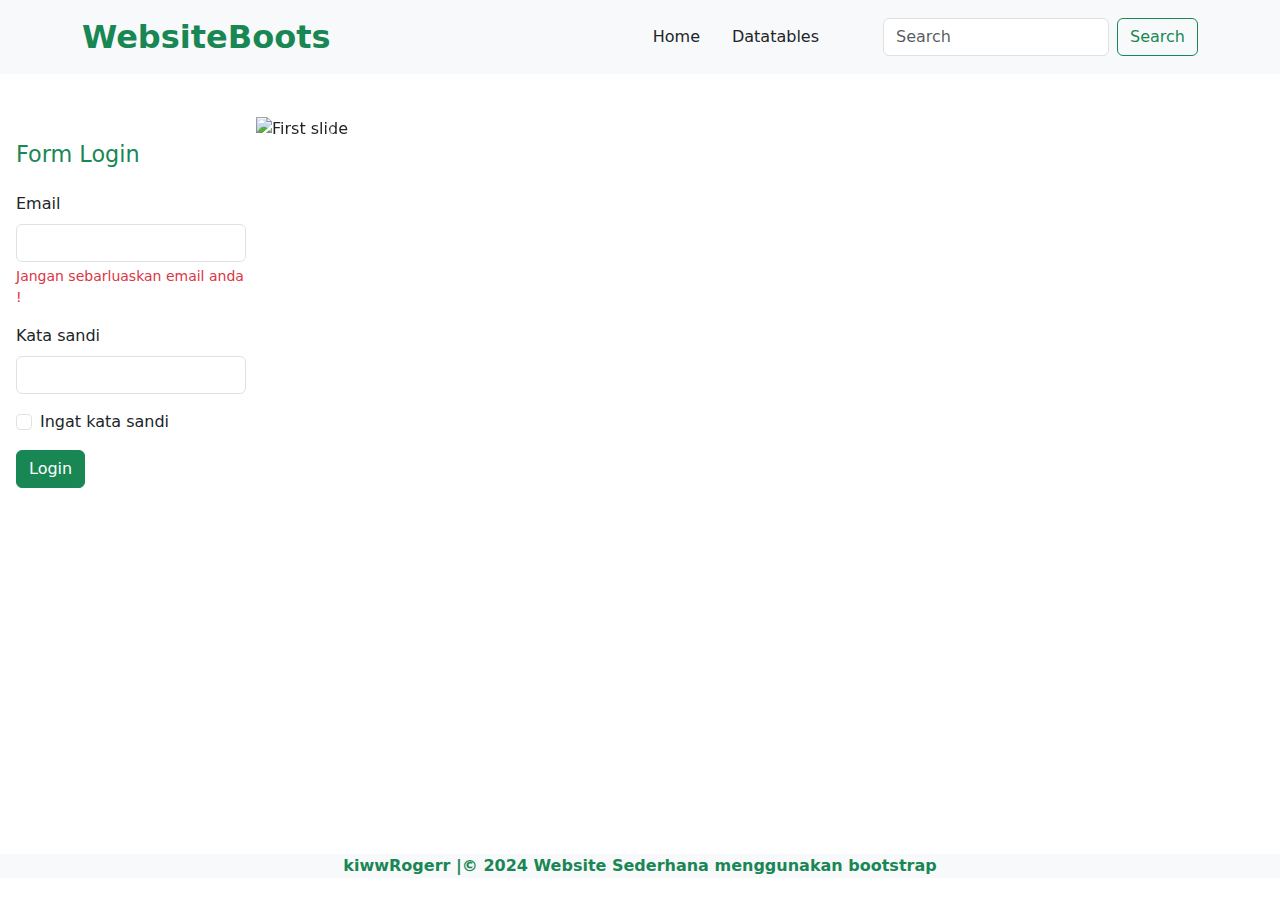
<file: Tugas6JS/index.html>
<!DOCTYPE html>
<html lang="en">
<head>
  <meta charset="UTF-8">
  <meta name="viewport" content="width=device-width, initial-scale=1.0">
  <title>Website Layout with Frameset</title>
</head>
<frameset rows="13%, *, 6%" frameborder="no" noresize="yes">
  <frame src="header.html">
  <frameset cols="20%, *">
    <frame src="left.html" noresize="yes" scrolling="no">
    <frame src="main.html" name="main" noresize="yes">
  </frameset>
  <frame src="footer.html" noresize="yes" scrolling="no">
</frameset>
</html>
</file>
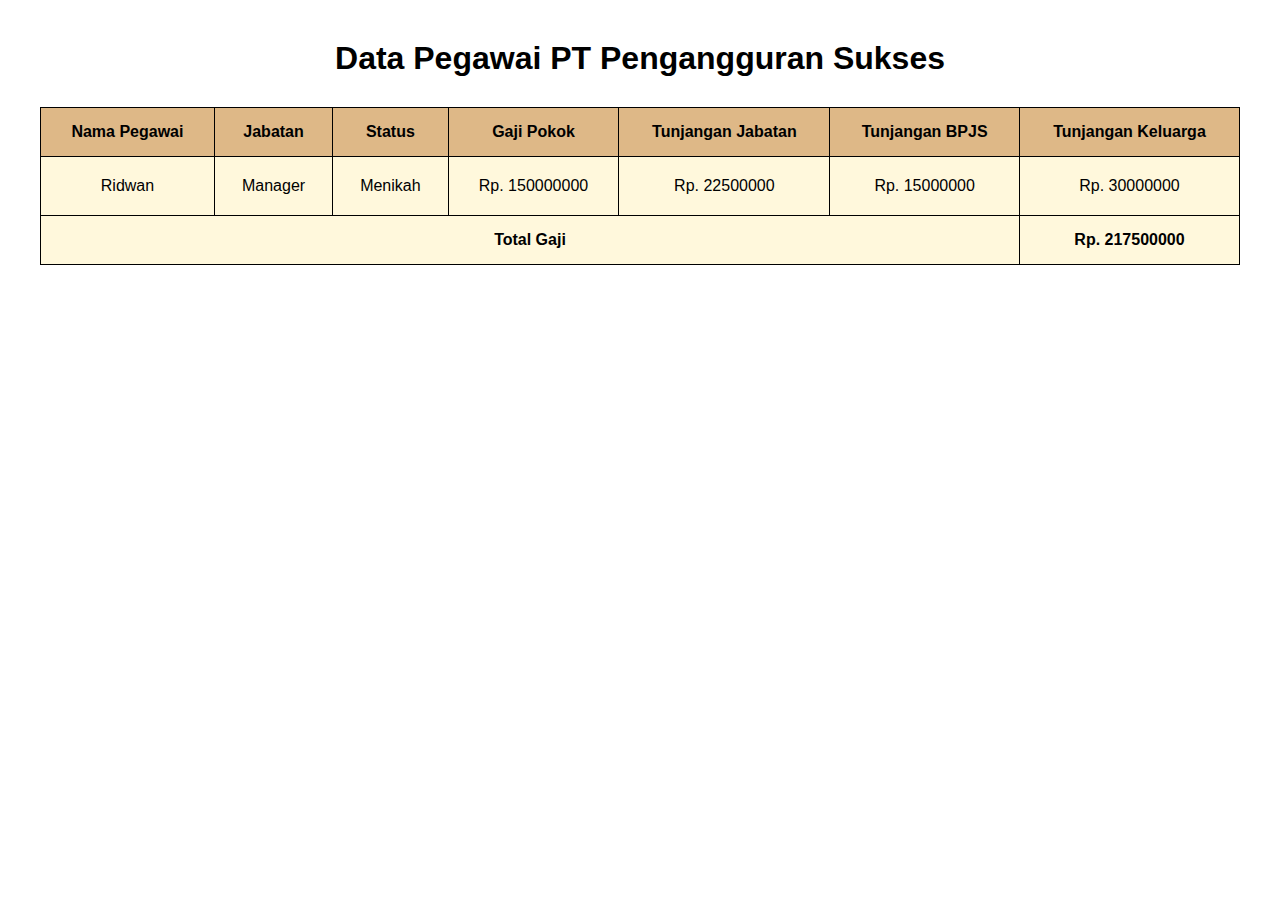
<file: tabelPegawai.html>
<!DOCTYPE html>
<html lang="en">
<head>
    <meta charset="UTF-8">
    <meta name="viewport" content="width=device-width, initial-scale=1.0">
    <title>PT Pengangguran Sukses</title>
    <link rel="stylesheet" href="style.css">
</head>
<body>

    <!-- Judul Tabel -->
    <h1>Data Pegawai PT Pengangguran Sukses</h1>


    <!-- JavaScript -->
    <script>
        var pegawai = "Ridwan";
        var jabatan = "Manager";
        var status = "Menikah";
        var gajiPokok;
        
      
        
        // gajiPokok Menggunakan if 
        if(jabatan = "Manager")gajiPokok = 150000000;
        else if(jabatan = "Asisten Manager")gajiPokok = 10000000;
        else if (jabatan = "staff")gajiPokok = 5000000;
        else (gajiPokok = 0);
      
        // tunjanganKeluarga menggunakan ternary
        let tunjanganKeluarga = (status == "Menikah") ? gajiPokok * 0.2 : gajiPokok * o;
      
        let tunjanganJabatan = gajiPokok * 0.15;
        let bpjs = gajiPokok * 0.1;
        let totalGaji = gajiPokok + tunjanganKeluarga + tunjanganJabatan + bpjs;
      
       
      
        document.write(`<table><thead><tr><th>Nama Pegawai</th><th>Jabatan</th><th>Status</th><th>Gaji Pokok</th><th>Tunjangan Jabatan</th><th>Tunjangan BPJS</th><th>Tunjangan Keluarga</th></tr></thead>
                               <tbody><tr><td>${pegawai}</td><td>${jabatan}</td><td>${status}</td><td>Rp. ${gajiPokok}</td><td>Rp. ${tunjanganJabatan}</td><td>Rp. ${bpjs}</td><td>Rp. ${tunjanganKeluarga}</td></tr></tbody>
                               <tfoot><tr><td colspan="6">Total Gaji</td><td>Rp. ${totalGaji}</td></tr></tfoot></table>`);
      </script>
</body>
</html>
</file>
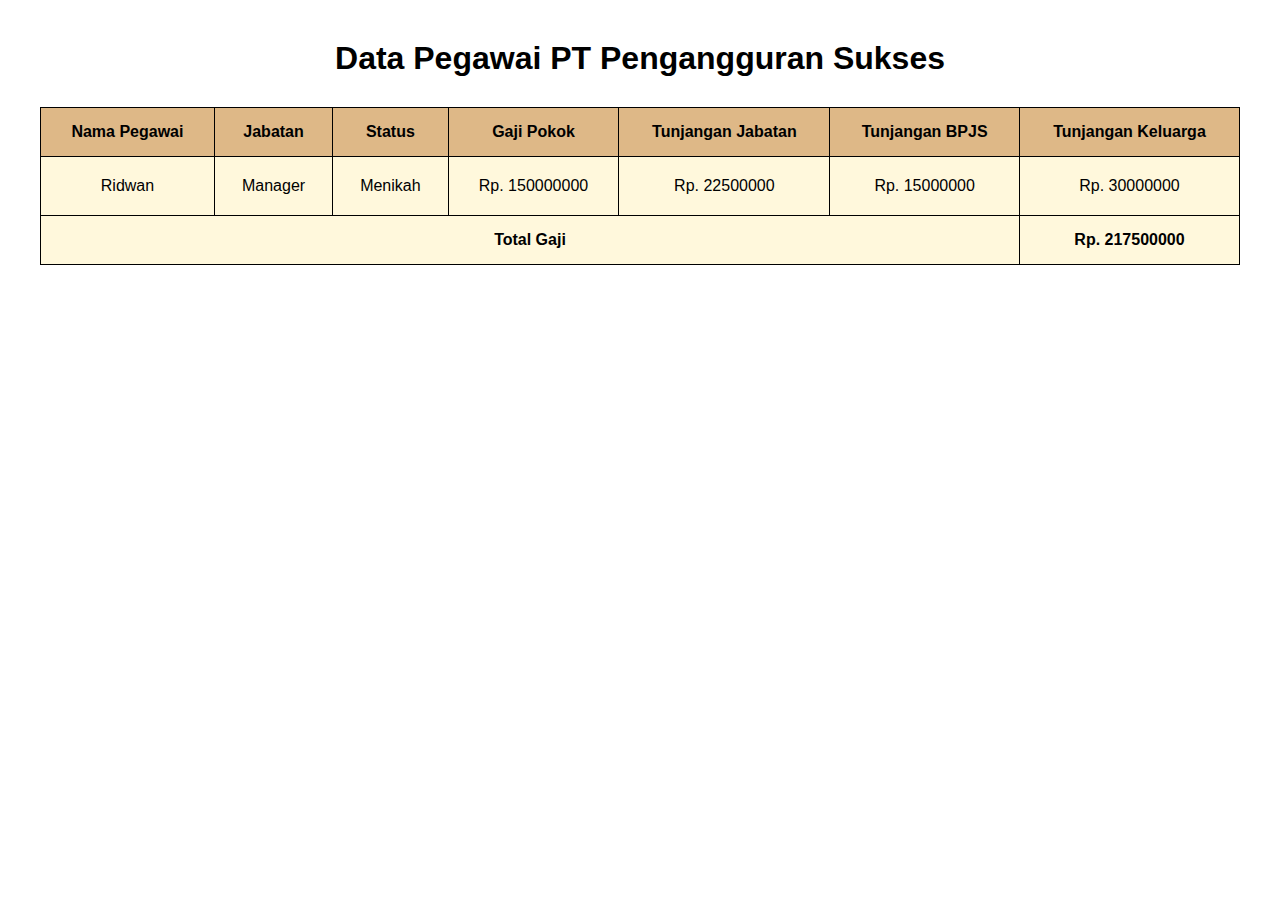
<file: tugas1JS.html>
<!DOCTYPE html>
<html lang="en">
<head>
    <meta charset="UTF-8">
    <meta name="viewport" content="width=device-width, initial-scale=1.0">
    <title>PT Pengangguran Sukses</title>
    <link rel="stylesheet" href="./css/style.css">
</head>
<body>

    <!-- Judul Tabel -->
    <h1>Data Pegawai PT Pengangguran Sukses</h1>


    <!-- JavaScript -->
    <script>
        var pegawai = "Ridwan";
        var jabatan = "Manager";
        var status = "Menikah";
        var gajiPokok;
        
      
        
        // gajiPokok Menggunakan if 
        if(jabatan = "Manager")gajiPokok = 150000000;
        else if(jabatan = "Asisten Manager")gajiPokok = 10000000;
        else if (jabatan = "staff")gajiPokok = 5000000;
        else (gajiPokok = 0);
      
        // tunjanganKeluarga menggunakan ternary
        let tunjanganKeluarga = (status == "Menikah") ? gajiPokok * 0.2 : gajiPokok * o;
      
        let tunjanganJabatan = gajiPokok * 0.15;
        let bpjs = gajiPokok * 0.1;
        let totalGaji = gajiPokok + tunjanganKeluarga + tunjanganJabatan + bpjs;
      
       
      
        document.write(`<table><thead><tr><th>Nama Pegawai</th><th>Jabatan</th><th>Status</th><th>Gaji Pokok</th><th>Tunjangan Jabatan</th><th>Tunjangan BPJS</th><th>Tunjangan Keluarga</th></tr></thead>
                               <tbody><tr><td>${pegawai}</td><td>${jabatan}</td><td>${status}</td><td>Rp. ${gajiPokok}</td><td>Rp. ${tunjanganJabatan}</td><td>Rp. ${bpjs}</td><td>Rp. ${tunjanganKeluarga}</td></tr></tbody>
                               <tfoot><tr><td colspan="6">Total Gaji</td><td>Rp. ${totalGaji}</td></tr></tfoot></table>`);
      </script>
</body>
</html>
</file>
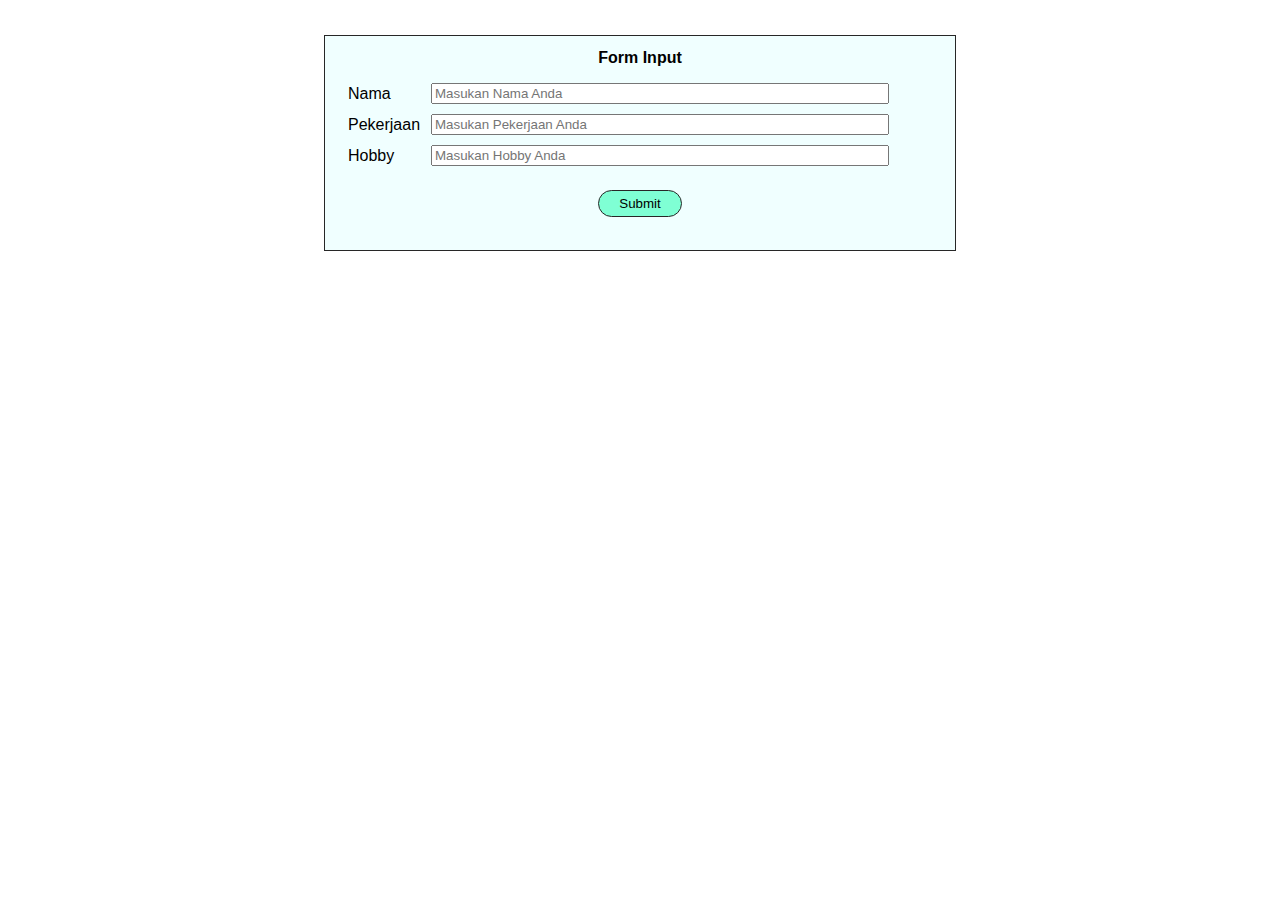
<file: tugas3JS.html>
<!DOCTYPE html>
<html lang="en">
<head>
    <meta charset="UTF-8">
    <meta name="viewport" content="width=device-width, initial-scale=1.0">
    <title>JS Eksternal</title>
</head>
<body style="font-family: Verdana, Geneva, Tahoma, sans-serif;">
    <form action="" id="frm">
        <table style="width:50%; background-color: azure; border: 1px solid #272727; margin: 35px auto; padding:10px 20px;">
            <tr>
                <th colspan="2">Form Input</th>
            </tr>
            <tr><tr><tr></tr></tr></tr><tr><tr></tr></tr><tr></tr>
            <tr>
                <td><label for="">Nama</label></td>
                <td>
                    <input type="text" name="nama" id="" placeholder="Masukan Nama Anda" style="width: 450px;">
                </td>
            </tr>
            <tr></tr><tr></tr><tr></tr>
            <tr>
                <td><label for="">Pekerjaan</label></td>
                <td>
                    <input type="text" name="kerja" id="" placeholder="Masukan Pekerjaan Anda" style="width: 450px;">
                </td>
            </tr>
            <tr></tr><tr></tr><tr></tr>
            <tr>
                <td><label for="">Hobby</label></td>
                <td>
                    <input type="text" name="hobi" id="" placeholder="Masukan Hobby Anda" style="width: 450px;">
                </td>
            </tr>
            <tr>
                <th colspan="2">
                    <button type="button" onclick="dataPerson()" style="background-color: aquamarine; border: 1px solid #272727; border-radius: 40px; padding: 5px 20px; margin: 20px 0px;">Submit</button>
                </th>
            </tr>
        </table>
    </form>
   <h3><center id="hasil"></center></h3>
    <script src="./js/skrip.js"></script>
</body>
</html>
</file>
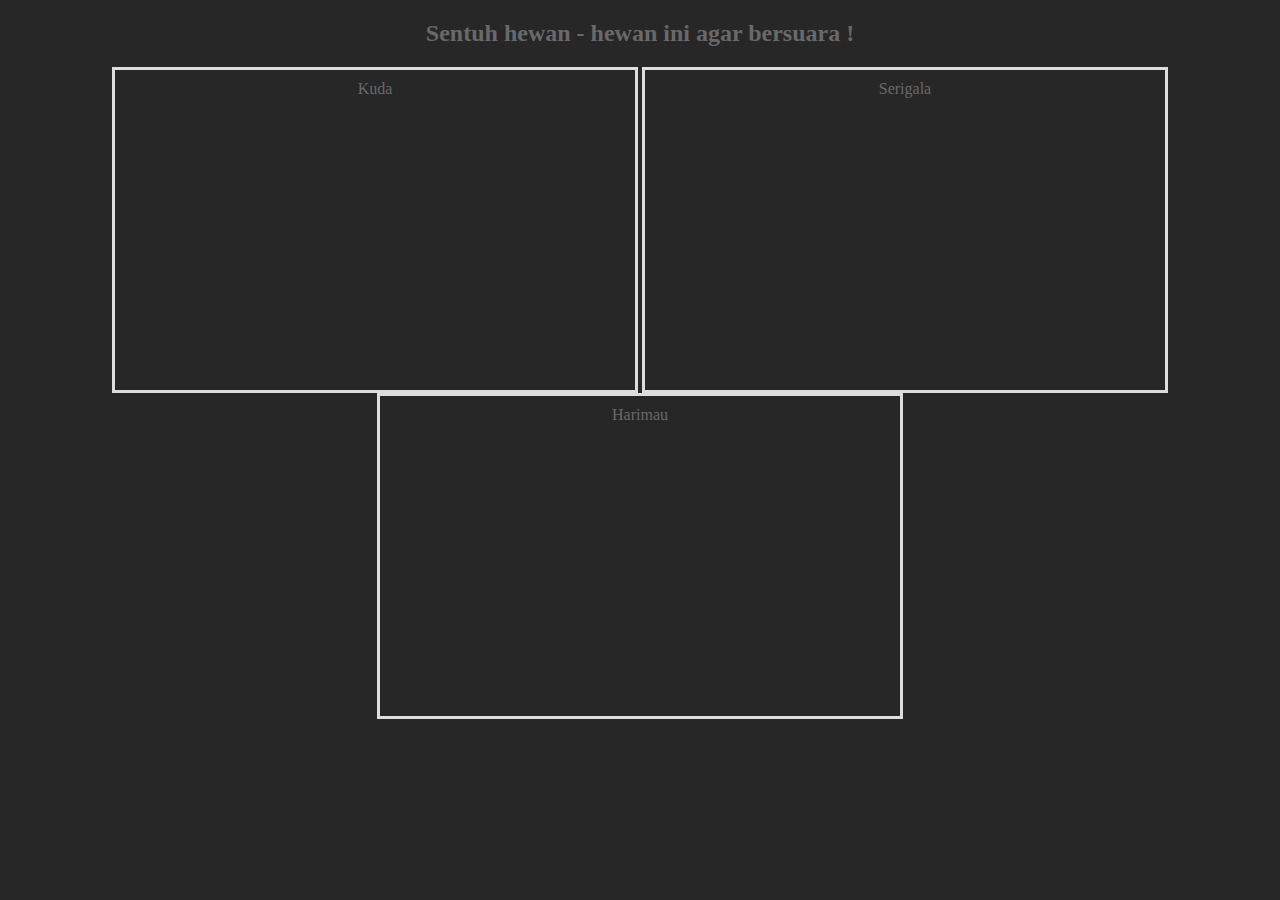
<file: tugas5JS.html>
<!DOCTYPE html>
<html lang="en">
<head>
    <meta charset="UTF-8">
    <meta name="viewport" content="width=device-width, initial-scale=1.0">
    <title>tugas3JS | jQuery</title>
    <style>
        body {
            text-align: center;
            margin: auto;
            background-color: #272727;
            color: dimgray;
        }


        .animal, .animal2, .animal3 {
            display: inline-block;
            margin: auto;
            width: 500px;
            color: dimgray;
            border: 3px solid #ddd;
            padding: 10px;
            text-align: center;
            height: 300px;
            cursor: pointer;
        }

        .animal{
            background: url('https://img.freepik.com/free-photo/running-stallion-meadow-capturing-beauty-nature-generated-by-artificial-intelligence_25030-62873.jpg?t=st=1710950279~exp=1710953879~hmac=cfe7323bb4982e348878c2b32af9a8c774ad310893aa86f54829abcaac8ca3b5&w=826');
            background-size: cover;
            background-repeat: no-repeat;
        }
        .animal2{
            background: url('https://img.freepik.com/premium-photo/werewolf-howl-halloween-background-full-moon-werewolf-howl-halloween-ai-generated_983574-743.jpg?w=740');
            background-size: cover;
            background-repeat: no-repeat;
        }
        .animal3{
            background: url('https://media.istockphoto.com/id/1335797147/id/foto/harimau-sumatera-menderu.jpg?s=612x612&w=0&k=20&c=8qT6nXabSBCotDs68PmIgIjxihgDYiIwpNJe8dDTh2w=');
            background-size: cover;
            background-repeat: no-repeat
        }
    </style>
</head>
<body>
    <h2>Sentuh hewan - hewan ini agar bersuara !</h2>
    <div class="animal" id="">
        Kuda
    </div>
    <div class="animal2" id="">
        Serigala
    </div>
    <div class="animal3" id="">
        Harimau
    </div>
    <audio id="musik" loop>
        <source src="./sound/horse.mp3" type="audio/mpeg">
        Your browser does not support the audio element.
    </audio>
    <audio id="musik2" loop>
        <source src="./sound/wolf.mp3" type="audio/mpeg">
        Your browser does not support the audio element.
    </audio>
    <audio id="musik3" loop>
        <source src="./sound/tiger.mp3" type="audio/mpeg">
        Your browser does not support the audio element.
    </audio>


    <script src="https://ajax.googleapis.com/ajax/libs/jquery/3.5.1/jquery.min.js"></script>
    <script>
        $(document).ready(function(){
            $('.animal').mouseover(function(){
                var sound = $('#musik')[0];
                sound.pause();
                sound.currentTime = 0;
                sound.play();
            });

            $('.animal').mouseout(function(){
                $('#musik')[0].pause();
            });
        });
        $(document).ready(function(){
            $('.animal2').mouseover(function(){
                var sound = $('#musik2')[0];
                sound.pause();
                sound.currentTime = 0;
                sound.play();
            });

            $('.animal2').mouseout(function(){
                $('#musik2')[0].pause();
            });
        });
        $(document).ready(function(){
            $('.animal3').mouseover(function(){
                var sound = $('#musik3')[0];
                sound.pause();
                sound.currentTime = 0;
                sound.play();
            });

            $('.animal3').mouseout(function(){
                $('#musik3')[0].pause();
            });
        });
    </script>
</body>
</html>
</file>
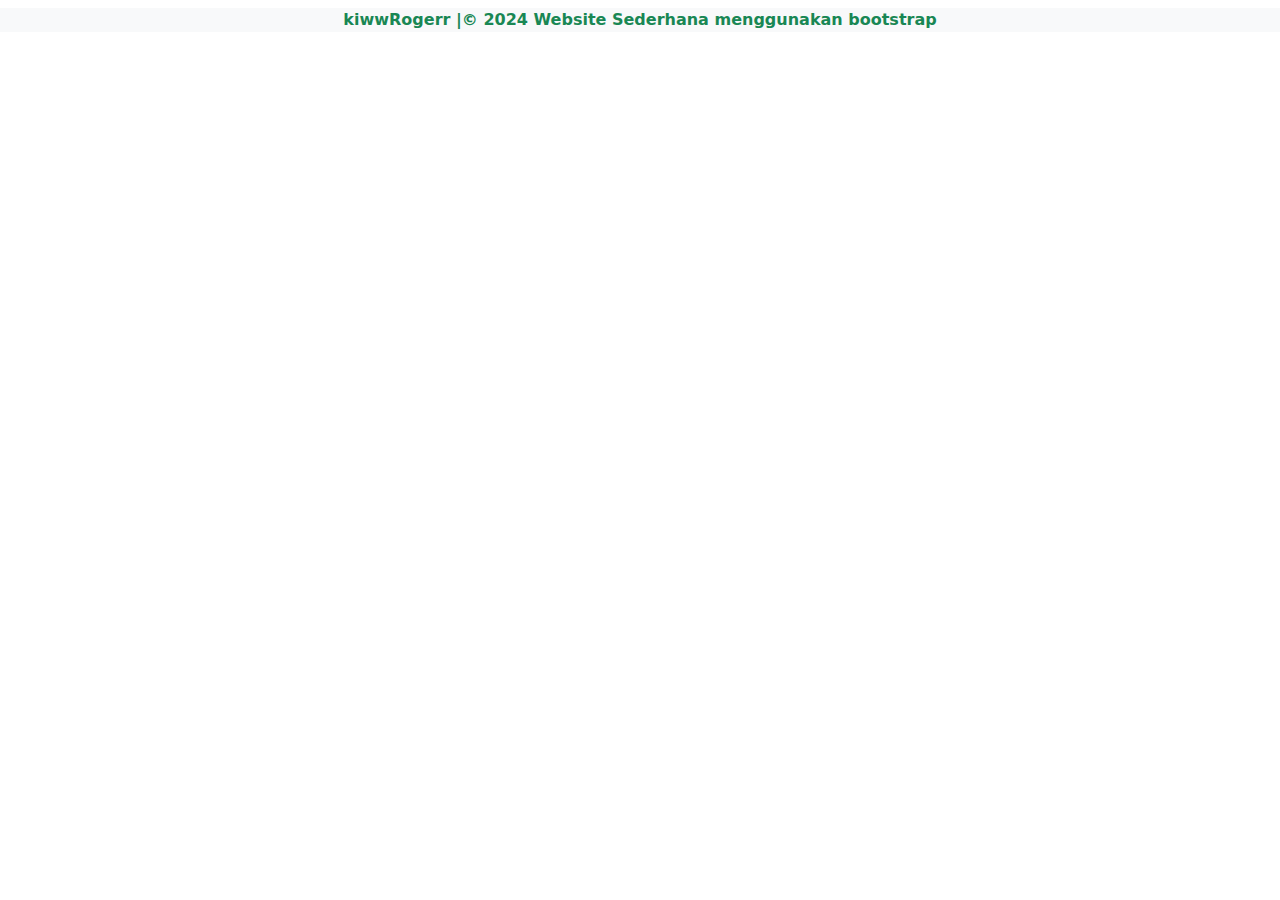
<file: Tugas6JS/footer.html>
<!DOCTYPE html>
<html lang="en">
<head>
  <meta charset="UTF-8">
  <meta name="viewport" content="width=device-width, initial-scale=1.0">
  <title>Footer</title>
  <!-- Bootstrap CSS -->
  <link href="https://cdn.jsdelivr.net/npm/bootstrap@5.3.0-alpha1/dist/css/bootstrap.min.css" rel="stylesheet">
</head>
<body>
  <footer class="bg-light text-lg-start mt-2">
    <div class="text-center text-success fw-bold">
      kiwwRogerr |© 2024 Website Sederhana menggunakan bootstrap
    </div>
  </footer>
</body>
</html>
</file>
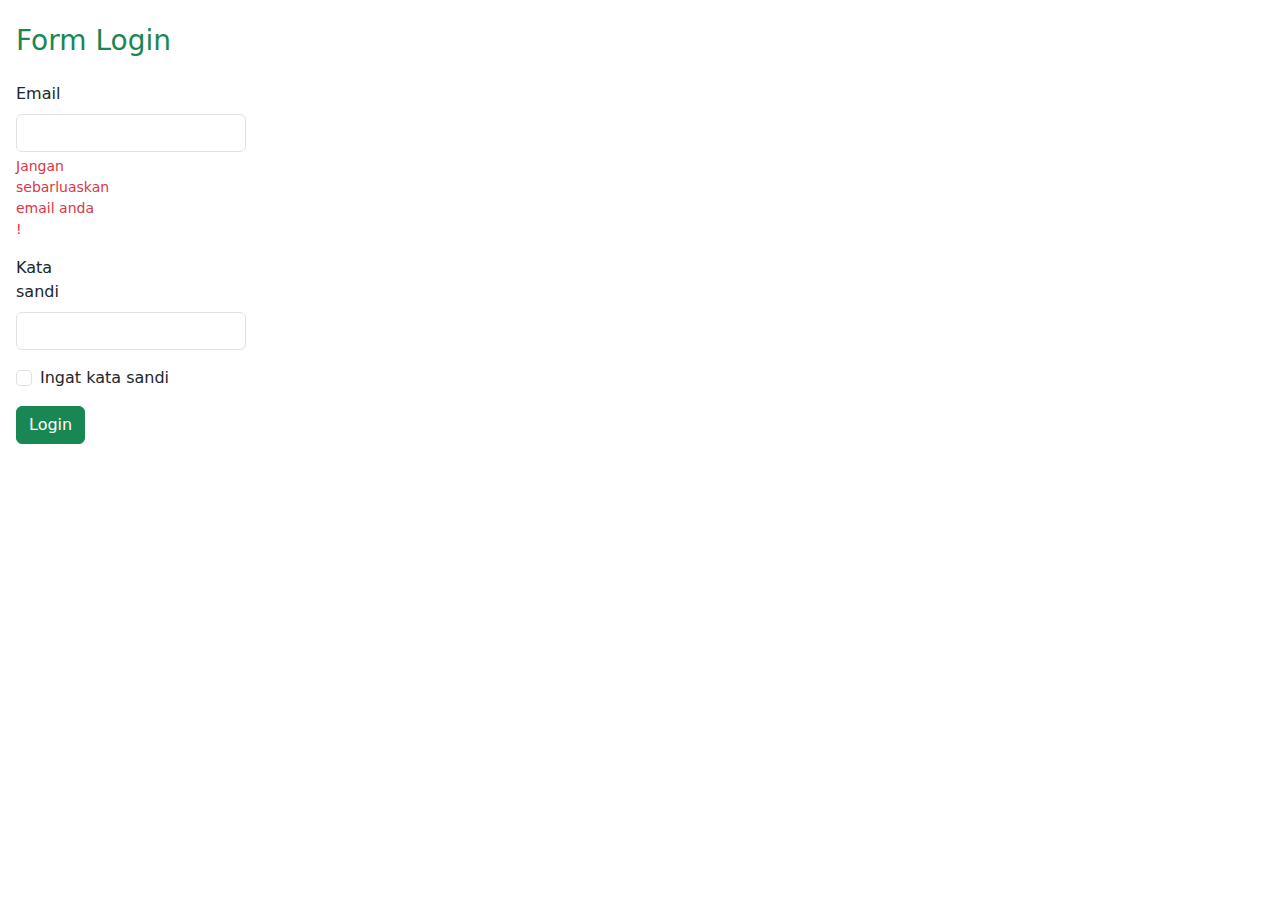
<file: Tugas6JS/left.html>
<link rel="stylesheet" href="https://cdn.jsdelivr.net/npm/bootstrap@5.3.3/dist/css/bootstrap.min.css">
<body>

<style>
    .frm{
        border-radius: 10px;
        width: 245px;
        background-color:#ffffff;
    }
    .form-control{width: 230px;}
</style>
<fieldset class="frm frm-light ms-2">
    <form class="frms ms-2 mt-4">
        <h3 class="text-success mb-4">Form Login</h3>
        <div class="mb-3 col-md-4">
          <label for="exampleInputEmail1" class="form-label">Email</label>
          <input type="email" class="form-control" id="exampleInputEmail1" aria-describedby="emailHelp">
          <div id="emailHelp" class="form-text text-danger">Jangan sebarluaskan email anda !</div>
        </div>
        <div class="mb-3 col-md-4">
          <label for="exampleInputPassword1" class="form-label">Kata sandi</label>
          <input type="password" class="form-control" id="exampleInputPassword1">
        </div>
        <div class="mb-3 form-check">
          <input type="checkbox" class="form-check-input" id="exampleCheck1">
          <label class="form-check-label" for="exampleCheck1">Ingat kata sandi</label>
        </div>
        <button type="submit" class="btn btn-success">Login</button>
      </form>
</fieldset>
    </body>
</file>
<file: style.css>
*{
    font-family: sans-serif;
}

h1{
   text-align: center;
   margin-top: 40px;
   margin-bottom:30px;
}

table{
    width: 1200px;
    margin-left: auto;
    margin-right: auto;
    text-align: center;
    border-collapse: collapse;
}

tr th{
    border: 1px solid black;  
    padding: 15px 20px;
    background-color:burlywood;
}

tr td {
    border: 1px solid black;
    padding: 20px;
    background-color:cornsilk;
}

tfoot tr td {
    font-weight:bold;
    padding: 15px 20px;
}
</file>
<file: css/style.css>
*{
    font-family: sans-serif;
}

h1{
   text-align: center;
   margin-top: 40px;
   margin-bottom:30px;
}

table{
    width: 1200px;
    margin-left: auto;
    margin-right: auto;
    text-align: center;
    border-collapse: collapse;
}

tr th{
    border: 1px solid black;  
    padding: 15px 20px;
    background-color:burlywood;
}

tr td {
    border: 1px solid black;
    padding: 20px;
    background-color:cornsilk;
}

tfoot tr td {
    font-weight:bold;
    padding: 15px 20px;
}
</file>
